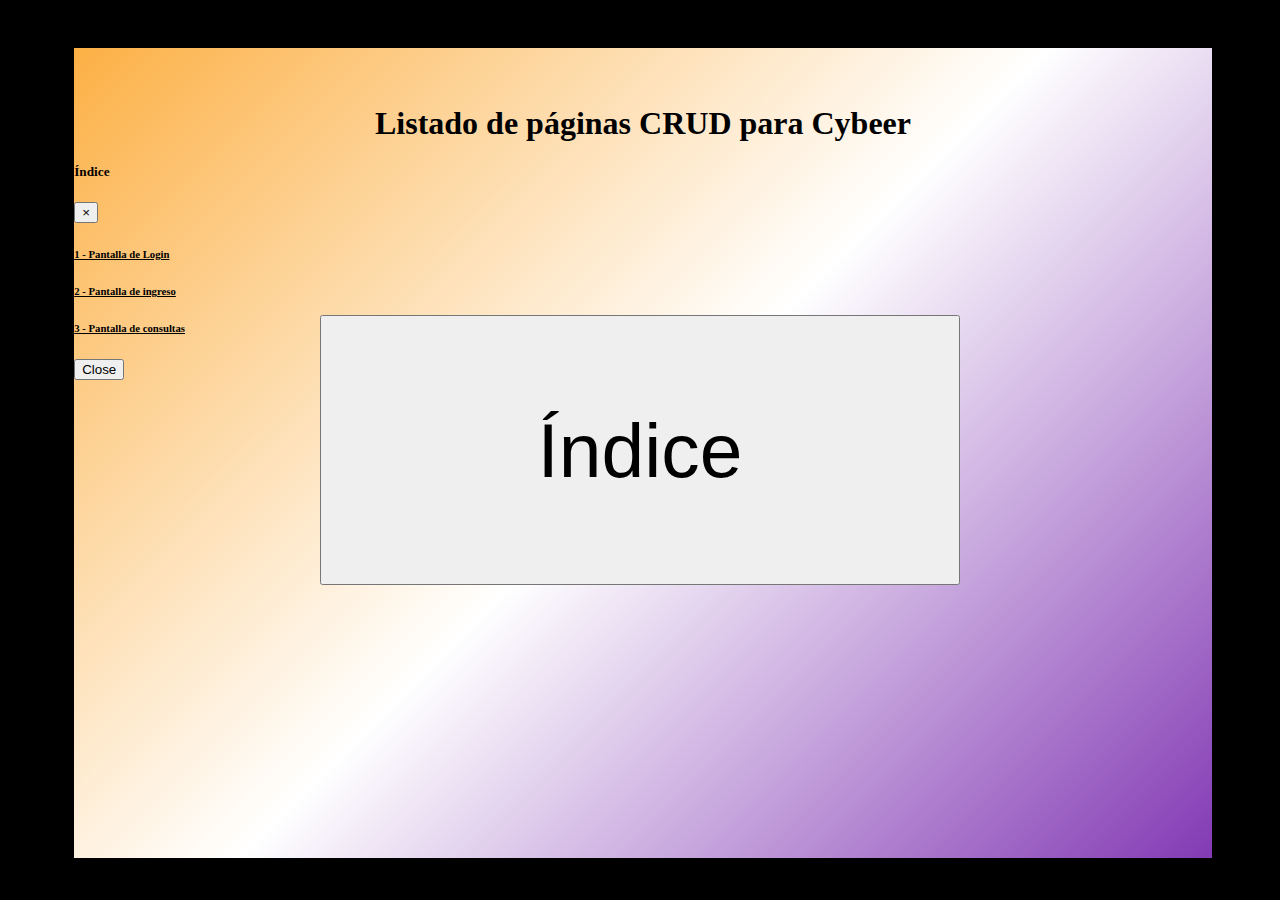
<file: index.html>
<!DOCTYPE html>
<html lang="es">

<head>
    <meta charset="UTF-8">
    <meta name="viewport" content="width=device-width, initial-scale=1, shrink-to-fit=no">
    <link rel="stylesheet" href="https://cdn.jsdelivr.net/npm/bootstrap@4.6.0/dist/css/bootstrap.min.css" integrity="sha384-B0vP5xmATw1+K9KRQjQERJvTumQW0nPEzvF6L/Z6nronJ3oUOFUFpCjEUQouq2+l" crossorigin="anonymous">
    <script src="https://cdn.jsdelivr.net/npm/bootstrap@4.6.0/dist/js/bootstrap.bundle.min.js" integrity="sha384-Piv4xVNRyMGpqkS2by6br4gNJ7DXjqk09RmUpJ8jgGtD7zP9yug3goQfGII0yAns" crossorigin="anonymous"></script>
    <script src="https://code.jquery.com/jquery-3.2.1.slim.min.js" integrity="sha384-KJ3o2DKtIkvYIK3UENzmM7KCkRr/rE9/Qpg6aAZGJwFDMVNA/GpGFF93hXpG5KkN" crossorigin="anonymous"></script>
    <script src="https://cdnjs.cloudflare.com/ajax/libs/popper.js/1.12.9/umd/popper.min.js" integrity="sha384-ApNbgh9B+Y1QKtv3Rn7W3mgPxhU9K/ScQsAP7hUibX39j7fakFPskvXusvfa0b4Q" crossorigin="anonymous"></script>
    <script src="https://maxcdn.bootstrapcdn.com/bootstrap/4.0.0/js/bootstrap.min.js" integrity="sha384-JZR6Spejh4U02d8jOt6vLEHfe/JQGiRRSQQxSfFWpi1MquVdAyjUar5+76PVCmYl" crossorigin="anonymous"></script>
    <link rel="stylesheet" href="estilo/estilo.css">
    <script src="javascript/javascript.js"></script>
    <link rel="icon" href="imagen/favicon.png" type="image/png" />
    <title>Índice</title>
</head>

<body id="bodyIndex">

    <div id="content">

        <h1 style="text-align: center; margin-top: 5%;">Listado de páginas CRUD para Cybeer</h1>


        <!-- Button trigger modal -->

        <div id="indicebtn">
            <button type="button" class="btn btn-dark " data-toggle="modal" data-target="#exampleModalCenter">
                Índice
              </button>
        </div>


        <!-- Modal -->
        <div class="modal fade" id="exampleModalCenter" tabindex="-1" role="dialog" aria-labelledby="exampleModalCenterTitle" aria-hidden="true">
            <div class="modal-dialog modal-dialog-centered" role="document">
                <div class="modal-content">
                    <div class="modal-header">
                        <h5 class="modal-title" id="exampleModalLongTitle">Índice</h5>
                        <button type="button" class="close" data-dismiss="modal" aria-label="Close">
            <span aria-hidden="true">&times;</span>
          </button>
                    </div>
                    <div class="modal-body">
                        <h6><a href="subpaginas/1-Login.html">1 - Pantalla de Login</a></h6>
                        <h6><a href="subpaginas/2-Pantalladeingreso.html">2 - Pantalla de ingreso</a></h6>
                        <h6><a href="subpaginas/3-Pantalladeconsultas.html">3 - Pantalla de consultas</a></h6>

                    </div>
                    <div class="modal-footer">
                        <button type="button" class="btn btn-warning" data-dismiss="modal">Close</button>
                    </div>
                </div>
            </div>
        </div>





    </div>




</body>



</html>
</file>
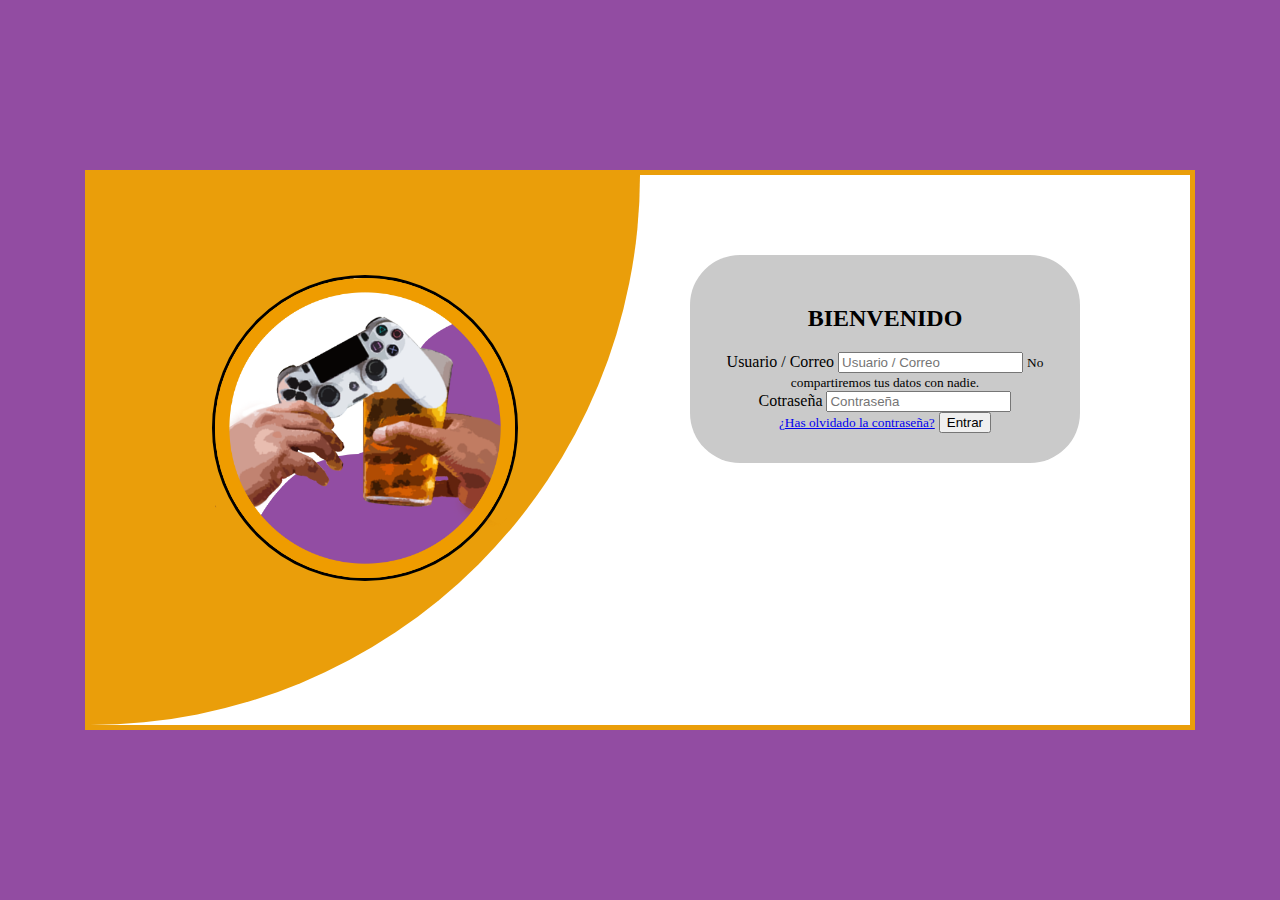
<file: subpaginas/1-Login.html>
<!DOCTYPE html>
<html lang="es">

<head>
    <meta charset="UTF-8">
    <meta name="viewport" content="width=device-width, initial-scale=1, shrink-to-fit=no">
    <link rel="stylesheet" href="https://cdn.jsdelivr.net/npm/bootstrap@4.6.0/dist/css/bootstrap.min.css" integrity="sha384-B0vP5xmATw1+K9KRQjQERJvTumQW0nPEzvF6L/Z6nronJ3oUOFUFpCjEUQouq2+l" crossorigin="anonymous">
    <script src="https://cdn.jsdelivr.net/npm/bootstrap@4.6.0/dist/js/bootstrap.bundle.min.js" integrity="sha384-Piv4xVNRyMGpqkS2by6br4gNJ7DXjqk09RmUpJ8jgGtD7zP9yug3goQfGII0yAns" crossorigin="anonymous"></script>
    <script src="https://code.jquery.com/jquery-3.2.1.slim.min.js" integrity="sha384-KJ3o2DKtIkvYIK3UENzmM7KCkRr/rE9/Qpg6aAZGJwFDMVNA/GpGFF93hXpG5KkN" crossorigin="anonymous"></script>
    <script src="https://cdnjs.cloudflare.com/ajax/libs/popper.js/1.12.9/umd/popper.min.js" integrity="sha384-ApNbgh9B+Y1QKtv3Rn7W3mgPxhU9K/ScQsAP7hUibX39j7fakFPskvXusvfa0b4Q" crossorigin="anonymous"></script>
    <script src="https://maxcdn.bootstrapcdn.com/bootstrap/4.0.0/js/bootstrap.min.js" integrity="sha384-JZR6Spejh4U02d8jOt6vLEHfe/JQGiRRSQQxSfFWpi1MquVdAyjUar5+76PVCmYl" crossorigin="anonymous"></script>
    <link rel="stylesheet" href="../estilo/estilo.css">
    <script src="../javascript/javascript.js"></script>
    <link rel="icon" href="../imagen/favicon.png" type="image/png" />
    <title>1 - Login</title>
</head>

<body id="body1-Login">

    <div id="content1-Login">
        <div id="shapedesign">
            <div id="logodesign">
                <img src="../imagen/logo.png" onclick="darkMode();" alt=CybeerLogo>
            </div>

            <h2 style="text-align: center; margin-top: 5%; color: rgb(241, 238, 238);">Cybeer App</h2>
        </div>
        <div id="divform">
            <div id="formdesign">
                <h2>BIENVENIDO</h2>
                <form style="margin-top: 15px;" action="2-Pantalladeingreso.html">
                    <div class="form-group">
                        <label for="exampleInputEmail1">Usuario / Correo</label>
                        <input type="email" class="form-control" id="exampleInputEmail1" aria-describedby="emailHelp" placeholder="Usuario / Correo" required>
                        <small id="emailHelp" class="form-text text-muted">No compartiremos tus datos con nadie.</small>
                    </div>
                    <div class="form-group">
                        <label for="exampleInputPassword1">Cotraseña</label>
                        <input type="password" class="form-control" id="exampleInputPassword1" placeholder="Contraseña" required>
                    </div>
                    <small style="margin-bottom:15px ;" id="emailHelp" class="form-text text-muted"><a href="#">¿Has olvidado la contraseña?</a></small>

                    <button type="submit" class="btn btn-warning">Entrar</button>
                </form>
            </div>
        </div>


    </div>

</body>



</html>
</file>
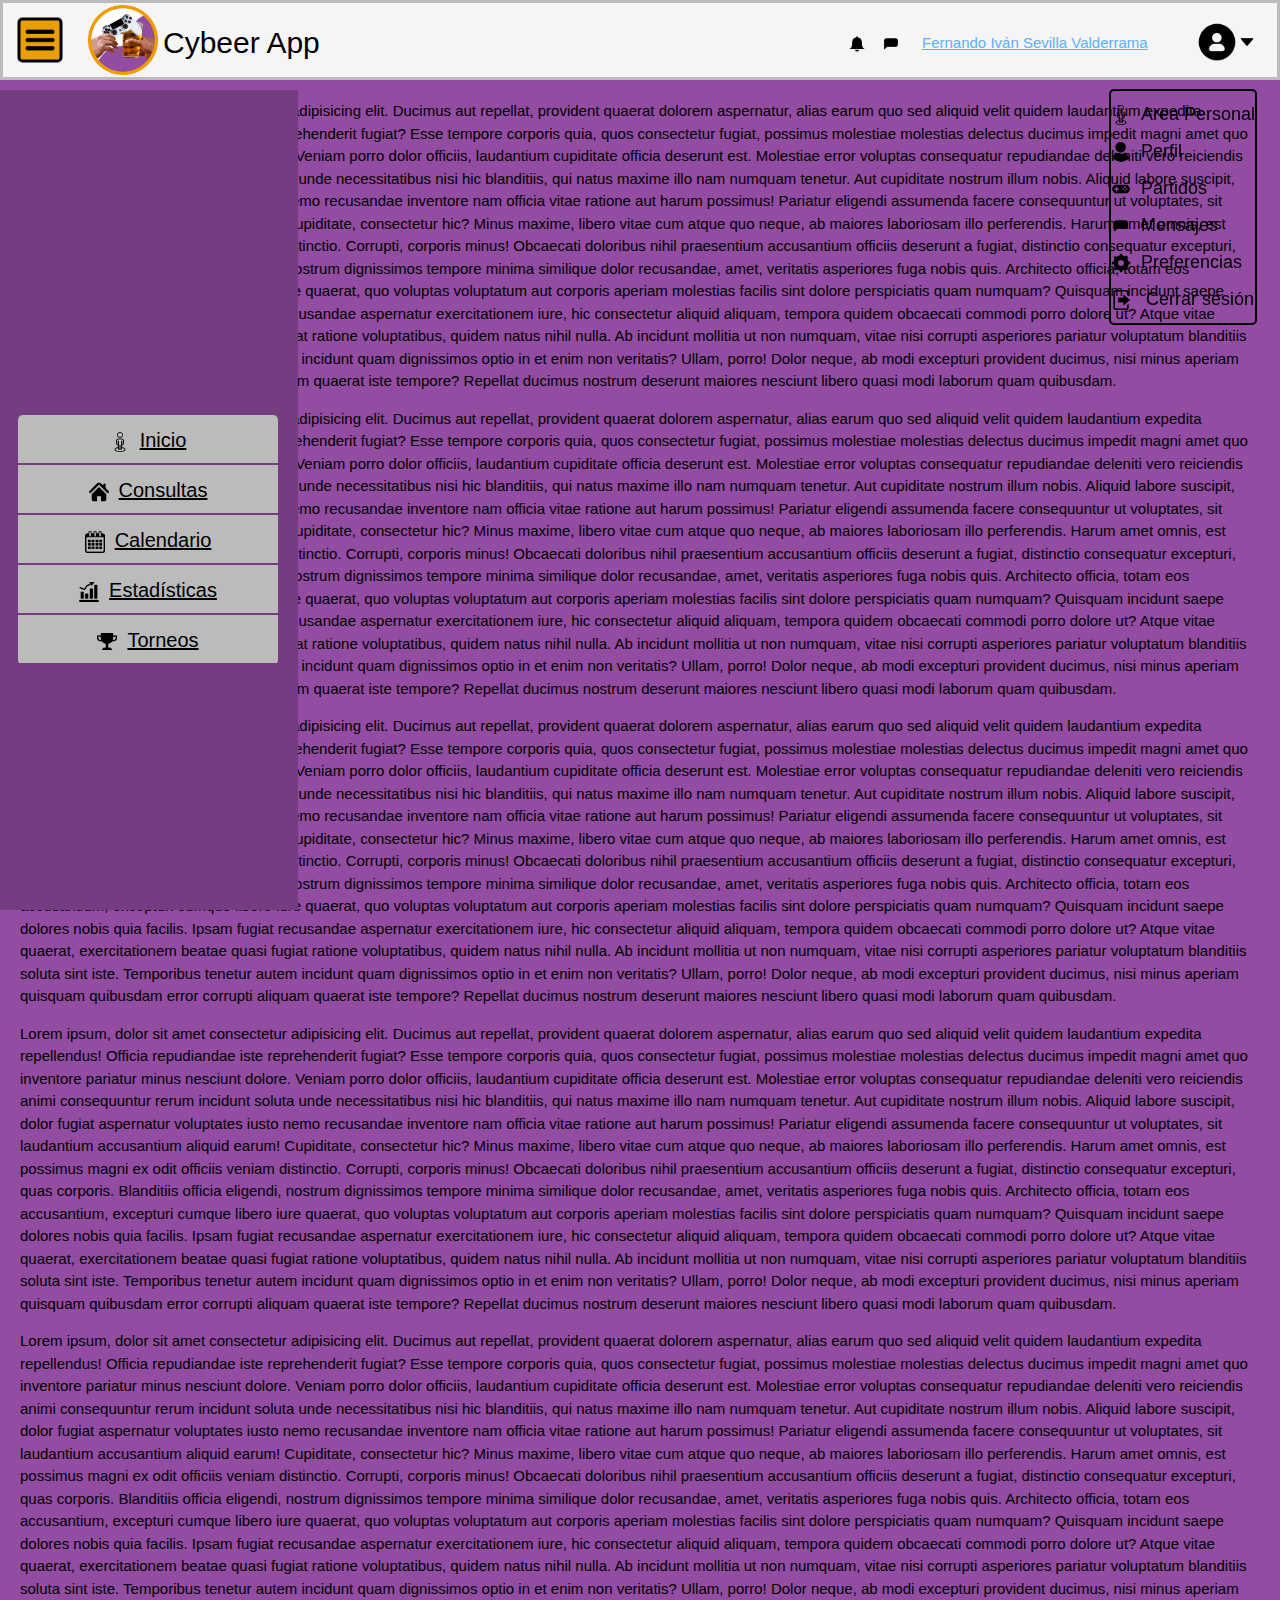
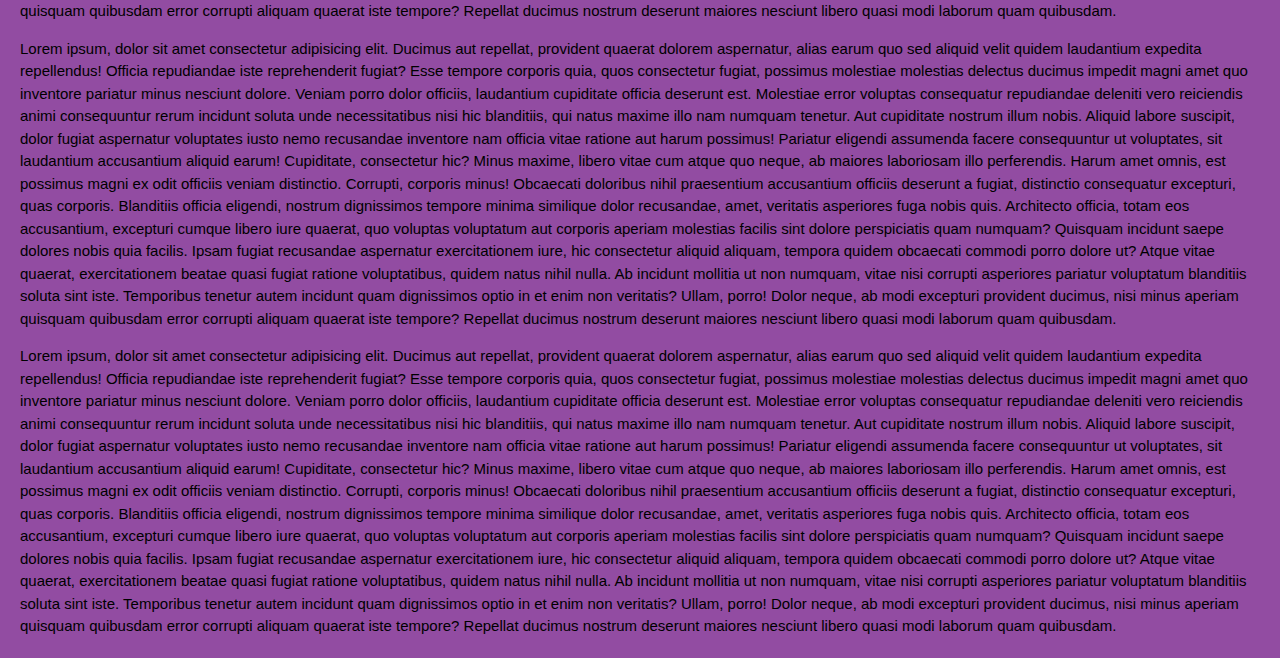
<file: subpaginas/2-Pantalladeingreso.html>
<!DOCTYPE html>
<html lang="es">

<head>
    <meta charset="UTF-8">
    <meta name="viewport" content="width=device-width, initial-scale=1, shrink-to-fit=no">
    <link rel="stylesheet" href="https://cdn.jsdelivr.net/npm/bootstrap@4.6.0/dist/css/bootstrap.min.css" integrity="sha384-B0vP5xmATw1+K9KRQjQERJvTumQW0nPEzvF6L/Z6nronJ3oUOFUFpCjEUQouq2+l" crossorigin="anonymous">
    <link rel="stylesheet" href="https://www.w3schools.com/w3css/4/w3.css">
    <link rel="stylesheet" href="https://cdnjs.cloudflare.com/ajax/libs/font-awesome/4.7.0/css/font-awesome.min.css">
    <script src="https://cdn.jsdelivr.net/npm/bootstrap@4.6.0/dist/js/bootstrap.bundle.min.js" integrity="sha384-Piv4xVNRyMGpqkS2by6br4gNJ7DXjqk09RmUpJ8jgGtD7zP9yug3goQfGII0yAns" crossorigin="anonymous"></script>
    <script src="https://code.jquery.com/jquery-3.2.1.slim.min.js" integrity="sha384-KJ3o2DKtIkvYIK3UENzmM7KCkRr/rE9/Qpg6aAZGJwFDMVNA/GpGFF93hXpG5KkN" crossorigin="anonymous"></script>
    <script src="https://cdnjs.cloudflare.com/ajax/libs/popper.js/1.12.9/umd/popper.min.js" integrity="sha384-ApNbgh9B+Y1QKtv3Rn7W3mgPxhU9K/ScQsAP7hUibX39j7fakFPskvXusvfa0b4Q" crossorigin="anonymous"></script>
    <script src="https://maxcdn.bootstrapcdn.com/bootstrap/4.0.0/js/bootstrap.min.js" integrity="sha384-JZR6Spejh4U02d8jOt6vLEHfe/JQGiRRSQQxSfFWpi1MquVdAyjUar5+76PVCmYl" crossorigin="anonymous"></script>
    <link rel="stylesheet" href="../estilo/estilo.css">
    <script src="../javascript/javascript.js"></script>
    <link rel="icon" href="../imagen/favicon.png" type="image/png" />
    <title>2 - Pantalla de ingreso</title>
</head>

<body id="body2-Pantalladeingreso">

    <div id="topnav">
        <div id="profilename">
            <img class="bye" style=" margin-top: 15px;margin-right: 10px; width: 20px;" src="../imagen/bell.png" alt=logotopnav>
            <img class="bye" style=" margin-top: 15px;margin-right: 10px; width: 20px;" src="../imagen/chat.png" alt=logotopnav>
            <div data-toggle="collapse" href="#collapseExample2" role="button" aria-expanded="false" aria-controls="collapseExample2" id="namecollapse" style=" display: inline-block; position: absolute;margin-top: 3px; width: 355px; margin-left: 0px;"><a class="bye" style="color:rgb(92, 176, 255)" href="#collapseExample2">Fernando Iván Sevilla Valderrama</a>
                <img style="margin-right: 40px; width: 40px;" src="../imagen/profile.png" alt=logotopnav>
                <img style="margin-top: 10px;margin-right: 20px; width: 20px;" src="../imagen/arrow.png" alt=logotopnav>
            </div>

        </div>
        <div id="barbutton">
            <img id="buttonAction" onclick="w3_open()" data-toggle="collapse" href="#collapseExample1" role="button" aria-expanded="false" aria-controls="collapseExample1" src="../imagen/Hamburger_icon.png" alt=barIcon>
        </div>

        <div id="logotopnav">
            <img src="../imagen/logo.png" alt=logotopnav>
        </div>

        <h2 id="h2Cybeer">Cybeer App</h2>

        <div style="position: absolute; height: 100vh; margin-left: -5px;" class="collapse" id="collapseExample1">
            <div style="height : calc(100vh - 80px); background-color: #753c81; border-color: transparent;" class="card card-body">
                <div id="collapsecontent">
                    <a href="">
                        <h4 class="h4design"><img class="iconBar" src="../imagen/area.png" alt=logotopnav><a href="../subpaginas/2-Pantalladeingreso.html">Inicio</a></h4>
                    </a>
                    <a href="">
                        <h4 class="h4design"><img class="iconBar" src="../imagen/home.png" alt=logotopnav><a href="../subpaginas/3-Pantalladeconsultas.html">Consultas</a></h4>
                    </a>
                    <a href=""></a>
                    <a href="">
                        <h4 class="h4design"><img class="iconBar" src="../imagen/calendar.png" alt=logotopnav>Calendario</h4>
                    </a>
                    <a href="">
                        <h4 class="h4design"><img class="iconBar" src="../imagen/statistics.png" alt=logotopnav>Estadísticas</h4>
                    </a>
                    <a href="">
                        <h4 class="h4design"><img class="iconBar" src="../imagen/cup.png" alt=logotopnav>Torneos</h4>
                    </a>
                </div>


            </div>
        </div>

        <div style="border-radius: 5px; border: solid black 2px; position: absolute; " class="collapse" id="collapseExample2">
            <div class="card card-body">
                <h5 class="h5design"><img style="margin-right: 10px; width: 20px;" src="../imagen/area.png" alt=logotopnav>Area Personal</h5>
                <h5 class="h5design"><img style="margin-right: 10px; width: 20px;" src="../imagen/perfilIcon.png" alt=logotopnav>Perfil</h5>
                <h5 class="h5design"><img style="margin-right: 10px; width: 20px;" src="../imagen/game.jpg" alt=logotopnav>Partidos</h5>
                <h5 class="h5design"><img style="margin-right: 10px; width: 20px;" src="../imagen/chat.png" alt=logotopnav>Mensajes</h5>
                <h5 class="h5design"><img style="margin-right: 10px; width: 20px;" src="../imagen/setting.png" alt=logotopnav>Preferencias</h5>
                <h5 class="h5design"><img style="margin-right: 10px; width: 20px;" src="../imagen/Logout.ico" alt=logotopnav>
                    <a style="text-decoration: none; color: black;" href="../subpaginas/1-Login.html">Cerrar sesión</a></h5>

            </div>
        </div>
    </div>





    <div id="content2-Pantalladeingreso">
        <p>Lorem ipsum, dolor sit amet consectetur adipisicing elit. Ducimus aut repellat, provident quaerat dolorem aspernatur, alias earum quo sed aliquid velit quidem laudantium expedita repellendus! Officia repudiandae iste reprehenderit fugiat? Esse
            tempore corporis quia, quos consectetur fugiat, possimus molestiae molestias delectus ducimus impedit magni amet quo inventore pariatur minus nesciunt dolore. Veniam porro dolor officiis, laudantium cupiditate officia deserunt est. Molestiae
            error voluptas consequatur repudiandae deleniti vero reiciendis animi consequuntur rerum incidunt soluta unde necessitatibus nisi hic blanditiis, qui natus maxime illo nam numquam tenetur. Aut cupiditate nostrum illum nobis. Aliquid labore
            suscipit, dolor fugiat aspernatur voluptates iusto nemo recusandae inventore nam officia vitae ratione aut harum possimus! Pariatur eligendi assumenda facere consequuntur ut voluptates, sit laudantium accusantium aliquid earum! Cupiditate,
            consectetur hic? Minus maxime, libero vitae cum atque quo neque, ab maiores laboriosam illo perferendis. Harum amet omnis, est possimus magni ex odit officiis veniam distinctio. Corrupti, corporis minus! Obcaecati doloribus nihil praesentium
            accusantium officiis deserunt a fugiat, distinctio consequatur excepturi, quas corporis. Blanditiis officia eligendi, nostrum dignissimos tempore minima similique dolor recusandae, amet, veritatis asperiores fuga nobis quis. Architecto officia,
            totam eos accusantium, excepturi cumque libero iure quaerat, quo voluptas voluptatum aut corporis aperiam molestias facilis sint dolore perspiciatis quam numquam? Quisquam incidunt saepe dolores nobis quia facilis. Ipsam fugiat recusandae
            aspernatur exercitationem iure, hic consectetur aliquid aliquam, tempora quidem obcaecati commodi porro dolore ut? Atque vitae quaerat, exercitationem beatae quasi fugiat ratione voluptatibus, quidem natus nihil nulla. Ab incidunt mollitia
            ut non numquam, vitae nisi corrupti asperiores pariatur voluptatum blanditiis soluta sint iste. Temporibus tenetur autem incidunt quam dignissimos optio in et enim non veritatis? Ullam, porro! Dolor neque, ab modi excepturi provident ducimus,
            nisi minus aperiam quisquam quibusdam error corrupti aliquam quaerat iste tempore? Repellat ducimus nostrum deserunt maiores nesciunt libero quasi modi laborum quam quibusdam.</p>

        <p>Lorem ipsum, dolor sit amet consectetur adipisicing elit. Ducimus aut repellat, provident quaerat dolorem aspernatur, alias earum quo sed aliquid velit quidem laudantium expedita repellendus! Officia repudiandae iste reprehenderit fugiat? Esse
            tempore corporis quia, quos consectetur fugiat, possimus molestiae molestias delectus ducimus impedit magni amet quo inventore pariatur minus nesciunt dolore. Veniam porro dolor officiis, laudantium cupiditate officia deserunt est. Molestiae
            error voluptas consequatur repudiandae deleniti vero reiciendis animi consequuntur rerum incidunt soluta unde necessitatibus nisi hic blanditiis, qui natus maxime illo nam numquam tenetur. Aut cupiditate nostrum illum nobis. Aliquid labore
            suscipit, dolor fugiat aspernatur voluptates iusto nemo recusandae inventore nam officia vitae ratione aut harum possimus! Pariatur eligendi assumenda facere consequuntur ut voluptates, sit laudantium accusantium aliquid earum! Cupiditate,
            consectetur hic? Minus maxime, libero vitae cum atque quo neque, ab maiores laboriosam illo perferendis. Harum amet omnis, est possimus magni ex odit officiis veniam distinctio. Corrupti, corporis minus! Obcaecati doloribus nihil praesentium
            accusantium officiis deserunt a fugiat, distinctio consequatur excepturi, quas corporis. Blanditiis officia eligendi, nostrum dignissimos tempore minima similique dolor recusandae, amet, veritatis asperiores fuga nobis quis. Architecto officia,
            totam eos accusantium, excepturi cumque libero iure quaerat, quo voluptas voluptatum aut corporis aperiam molestias facilis sint dolore perspiciatis quam numquam? Quisquam incidunt saepe dolores nobis quia facilis. Ipsam fugiat recusandae
            aspernatur exercitationem iure, hic consectetur aliquid aliquam, tempora quidem obcaecati commodi porro dolore ut? Atque vitae quaerat, exercitationem beatae quasi fugiat ratione voluptatibus, quidem natus nihil nulla. Ab incidunt mollitia
            ut non numquam, vitae nisi corrupti asperiores pariatur voluptatum blanditiis soluta sint iste. Temporibus tenetur autem incidunt quam dignissimos optio in et enim non veritatis? Ullam, porro! Dolor neque, ab modi excepturi provident ducimus,
            nisi minus aperiam quisquam quibusdam error corrupti aliquam quaerat iste tempore? Repellat ducimus nostrum deserunt maiores nesciunt libero quasi modi laborum quam quibusdam.</p>

        <p>Lorem ipsum, dolor sit amet consectetur adipisicing elit. Ducimus aut repellat, provident quaerat dolorem aspernatur, alias earum quo sed aliquid velit quidem laudantium expedita repellendus! Officia repudiandae iste reprehenderit fugiat? Esse
            tempore corporis quia, quos consectetur fugiat, possimus molestiae molestias delectus ducimus impedit magni amet quo inventore pariatur minus nesciunt dolore. Veniam porro dolor officiis, laudantium cupiditate officia deserunt est. Molestiae
            error voluptas consequatur repudiandae deleniti vero reiciendis animi consequuntur rerum incidunt soluta unde necessitatibus nisi hic blanditiis, qui natus maxime illo nam numquam tenetur. Aut cupiditate nostrum illum nobis. Aliquid labore
            suscipit, dolor fugiat aspernatur voluptates iusto nemo recusandae inventore nam officia vitae ratione aut harum possimus! Pariatur eligendi assumenda facere consequuntur ut voluptates, sit laudantium accusantium aliquid earum! Cupiditate,
            consectetur hic? Minus maxime, libero vitae cum atque quo neque, ab maiores laboriosam illo perferendis. Harum amet omnis, est possimus magni ex odit officiis veniam distinctio. Corrupti, corporis minus! Obcaecati doloribus nihil praesentium
            accusantium officiis deserunt a fugiat, distinctio consequatur excepturi, quas corporis. Blanditiis officia eligendi, nostrum dignissimos tempore minima similique dolor recusandae, amet, veritatis asperiores fuga nobis quis. Architecto officia,
            totam eos accusantium, excepturi cumque libero iure quaerat, quo voluptas voluptatum aut corporis aperiam molestias facilis sint dolore perspiciatis quam numquam? Quisquam incidunt saepe dolores nobis quia facilis. Ipsam fugiat recusandae
            aspernatur exercitationem iure, hic consectetur aliquid aliquam, tempora quidem obcaecati commodi porro dolore ut? Atque vitae quaerat, exercitationem beatae quasi fugiat ratione voluptatibus, quidem natus nihil nulla. Ab incidunt mollitia
            ut non numquam, vitae nisi corrupti asperiores pariatur voluptatum blanditiis soluta sint iste. Temporibus tenetur autem incidunt quam dignissimos optio in et enim non veritatis? Ullam, porro! Dolor neque, ab modi excepturi provident ducimus,
            nisi minus aperiam quisquam quibusdam error corrupti aliquam quaerat iste tempore? Repellat ducimus nostrum deserunt maiores nesciunt libero quasi modi laborum quam quibusdam.</p>

        <p>Lorem ipsum, dolor sit amet consectetur adipisicing elit. Ducimus aut repellat, provident quaerat dolorem aspernatur, alias earum quo sed aliquid velit quidem laudantium expedita repellendus! Officia repudiandae iste reprehenderit fugiat? Esse
            tempore corporis quia, quos consectetur fugiat, possimus molestiae molestias delectus ducimus impedit magni amet quo inventore pariatur minus nesciunt dolore. Veniam porro dolor officiis, laudantium cupiditate officia deserunt est. Molestiae
            error voluptas consequatur repudiandae deleniti vero reiciendis animi consequuntur rerum incidunt soluta unde necessitatibus nisi hic blanditiis, qui natus maxime illo nam numquam tenetur. Aut cupiditate nostrum illum nobis. Aliquid labore
            suscipit, dolor fugiat aspernatur voluptates iusto nemo recusandae inventore nam officia vitae ratione aut harum possimus! Pariatur eligendi assumenda facere consequuntur ut voluptates, sit laudantium accusantium aliquid earum! Cupiditate,
            consectetur hic? Minus maxime, libero vitae cum atque quo neque, ab maiores laboriosam illo perferendis. Harum amet omnis, est possimus magni ex odit officiis veniam distinctio. Corrupti, corporis minus! Obcaecati doloribus nihil praesentium
            accusantium officiis deserunt a fugiat, distinctio consequatur excepturi, quas corporis. Blanditiis officia eligendi, nostrum dignissimos tempore minima similique dolor recusandae, amet, veritatis asperiores fuga nobis quis. Architecto officia,
            totam eos accusantium, excepturi cumque libero iure quaerat, quo voluptas voluptatum aut corporis aperiam molestias facilis sint dolore perspiciatis quam numquam? Quisquam incidunt saepe dolores nobis quia facilis. Ipsam fugiat recusandae
            aspernatur exercitationem iure, hic consectetur aliquid aliquam, tempora quidem obcaecati commodi porro dolore ut? Atque vitae quaerat, exercitationem beatae quasi fugiat ratione voluptatibus, quidem natus nihil nulla. Ab incidunt mollitia
            ut non numquam, vitae nisi corrupti asperiores pariatur voluptatum blanditiis soluta sint iste. Temporibus tenetur autem incidunt quam dignissimos optio in et enim non veritatis? Ullam, porro! Dolor neque, ab modi excepturi provident ducimus,
            nisi minus aperiam quisquam quibusdam error corrupti aliquam quaerat iste tempore? Repellat ducimus nostrum deserunt maiores nesciunt libero quasi modi laborum quam quibusdam.</p>

        <p>Lorem ipsum, dolor sit amet consectetur adipisicing elit. Ducimus aut repellat, provident quaerat dolorem aspernatur, alias earum quo sed aliquid velit quidem laudantium expedita repellendus! Officia repudiandae iste reprehenderit fugiat? Esse
            tempore corporis quia, quos consectetur fugiat, possimus molestiae molestias delectus ducimus impedit magni amet quo inventore pariatur minus nesciunt dolore. Veniam porro dolor officiis, laudantium cupiditate officia deserunt est. Molestiae
            error voluptas consequatur repudiandae deleniti vero reiciendis animi consequuntur rerum incidunt soluta unde necessitatibus nisi hic blanditiis, qui natus maxime illo nam numquam tenetur. Aut cupiditate nostrum illum nobis. Aliquid labore
            suscipit, dolor fugiat aspernatur voluptates iusto nemo recusandae inventore nam officia vitae ratione aut harum possimus! Pariatur eligendi assumenda facere consequuntur ut voluptates, sit laudantium accusantium aliquid earum! Cupiditate,
            consectetur hic? Minus maxime, libero vitae cum atque quo neque, ab maiores laboriosam illo perferendis. Harum amet omnis, est possimus magni ex odit officiis veniam distinctio. Corrupti, corporis minus! Obcaecati doloribus nihil praesentium
            accusantium officiis deserunt a fugiat, distinctio consequatur excepturi, quas corporis. Blanditiis officia eligendi, nostrum dignissimos tempore minima similique dolor recusandae, amet, veritatis asperiores fuga nobis quis. Architecto officia,
            totam eos accusantium, excepturi cumque libero iure quaerat, quo voluptas voluptatum aut corporis aperiam molestias facilis sint dolore perspiciatis quam numquam? Quisquam incidunt saepe dolores nobis quia facilis. Ipsam fugiat recusandae
            aspernatur exercitationem iure, hic consectetur aliquid aliquam, tempora quidem obcaecati commodi porro dolore ut? Atque vitae quaerat, exercitationem beatae quasi fugiat ratione voluptatibus, quidem natus nihil nulla. Ab incidunt mollitia
            ut non numquam, vitae nisi corrupti asperiores pariatur voluptatum blanditiis soluta sint iste. Temporibus tenetur autem incidunt quam dignissimos optio in et enim non veritatis? Ullam, porro! Dolor neque, ab modi excepturi provident ducimus,
            nisi minus aperiam quisquam quibusdam error corrupti aliquam quaerat iste tempore? Repellat ducimus nostrum deserunt maiores nesciunt libero quasi modi laborum quam quibusdam.</p>

        <p>Lorem ipsum, dolor sit amet consectetur adipisicing elit. Ducimus aut repellat, provident quaerat dolorem aspernatur, alias earum quo sed aliquid velit quidem laudantium expedita repellendus! Officia repudiandae iste reprehenderit fugiat? Esse
            tempore corporis quia, quos consectetur fugiat, possimus molestiae molestias delectus ducimus impedit magni amet quo inventore pariatur minus nesciunt dolore. Veniam porro dolor officiis, laudantium cupiditate officia deserunt est. Molestiae
            error voluptas consequatur repudiandae deleniti vero reiciendis animi consequuntur rerum incidunt soluta unde necessitatibus nisi hic blanditiis, qui natus maxime illo nam numquam tenetur. Aut cupiditate nostrum illum nobis. Aliquid labore
            suscipit, dolor fugiat aspernatur voluptates iusto nemo recusandae inventore nam officia vitae ratione aut harum possimus! Pariatur eligendi assumenda facere consequuntur ut voluptates, sit laudantium accusantium aliquid earum! Cupiditate,
            consectetur hic? Minus maxime, libero vitae cum atque quo neque, ab maiores laboriosam illo perferendis. Harum amet omnis, est possimus magni ex odit officiis veniam distinctio. Corrupti, corporis minus! Obcaecati doloribus nihil praesentium
            accusantium officiis deserunt a fugiat, distinctio consequatur excepturi, quas corporis. Blanditiis officia eligendi, nostrum dignissimos tempore minima similique dolor recusandae, amet, veritatis asperiores fuga nobis quis. Architecto officia,
            totam eos accusantium, excepturi cumque libero iure quaerat, quo voluptas voluptatum aut corporis aperiam molestias facilis sint dolore perspiciatis quam numquam? Quisquam incidunt saepe dolores nobis quia facilis. Ipsam fugiat recusandae
            aspernatur exercitationem iure, hic consectetur aliquid aliquam, tempora quidem obcaecati commodi porro dolore ut? Atque vitae quaerat, exercitationem beatae quasi fugiat ratione voluptatibus, quidem natus nihil nulla. Ab incidunt mollitia
            ut non numquam, vitae nisi corrupti asperiores pariatur voluptatum blanditiis soluta sint iste. Temporibus tenetur autem incidunt quam dignissimos optio in et enim non veritatis? Ullam, porro! Dolor neque, ab modi excepturi provident ducimus,
            nisi minus aperiam quisquam quibusdam error corrupti aliquam quaerat iste tempore? Repellat ducimus nostrum deserunt maiores nesciunt libero quasi modi laborum quam quibusdam.</p>

        <p>Lorem ipsum, dolor sit amet consectetur adipisicing elit. Ducimus aut repellat, provident quaerat dolorem aspernatur, alias earum quo sed aliquid velit quidem laudantium expedita repellendus! Officia repudiandae iste reprehenderit fugiat? Esse
            tempore corporis quia, quos consectetur fugiat, possimus molestiae molestias delectus ducimus impedit magni amet quo inventore pariatur minus nesciunt dolore. Veniam porro dolor officiis, laudantium cupiditate officia deserunt est. Molestiae
            error voluptas consequatur repudiandae deleniti vero reiciendis animi consequuntur rerum incidunt soluta unde necessitatibus nisi hic blanditiis, qui natus maxime illo nam numquam tenetur. Aut cupiditate nostrum illum nobis. Aliquid labore
            suscipit, dolor fugiat aspernatur voluptates iusto nemo recusandae inventore nam officia vitae ratione aut harum possimus! Pariatur eligendi assumenda facere consequuntur ut voluptates, sit laudantium accusantium aliquid earum! Cupiditate,
            consectetur hic? Minus maxime, libero vitae cum atque quo neque, ab maiores laboriosam illo perferendis. Harum amet omnis, est possimus magni ex odit officiis veniam distinctio. Corrupti, corporis minus! Obcaecati doloribus nihil praesentium
            accusantium officiis deserunt a fugiat, distinctio consequatur excepturi, quas corporis. Blanditiis officia eligendi, nostrum dignissimos tempore minima similique dolor recusandae, amet, veritatis asperiores fuga nobis quis. Architecto officia,
            totam eos accusantium, excepturi cumque libero iure quaerat, quo voluptas voluptatum aut corporis aperiam molestias facilis sint dolore perspiciatis quam numquam? Quisquam incidunt saepe dolores nobis quia facilis. Ipsam fugiat recusandae
            aspernatur exercitationem iure, hic consectetur aliquid aliquam, tempora quidem obcaecati commodi porro dolore ut? Atque vitae quaerat, exercitationem beatae quasi fugiat ratione voluptatibus, quidem natus nihil nulla. Ab incidunt mollitia
            ut non numquam, vitae nisi corrupti asperiores pariatur voluptatum blanditiis soluta sint iste. Temporibus tenetur autem incidunt quam dignissimos optio in et enim non veritatis? Ullam, porro! Dolor neque, ab modi excepturi provident ducimus,
            nisi minus aperiam quisquam quibusdam error corrupti aliquam quaerat iste tempore? Repellat ducimus nostrum deserunt maiores nesciunt libero quasi modi laborum quam quibusdam.</p>
    </div>









</body>



</html>
</file>
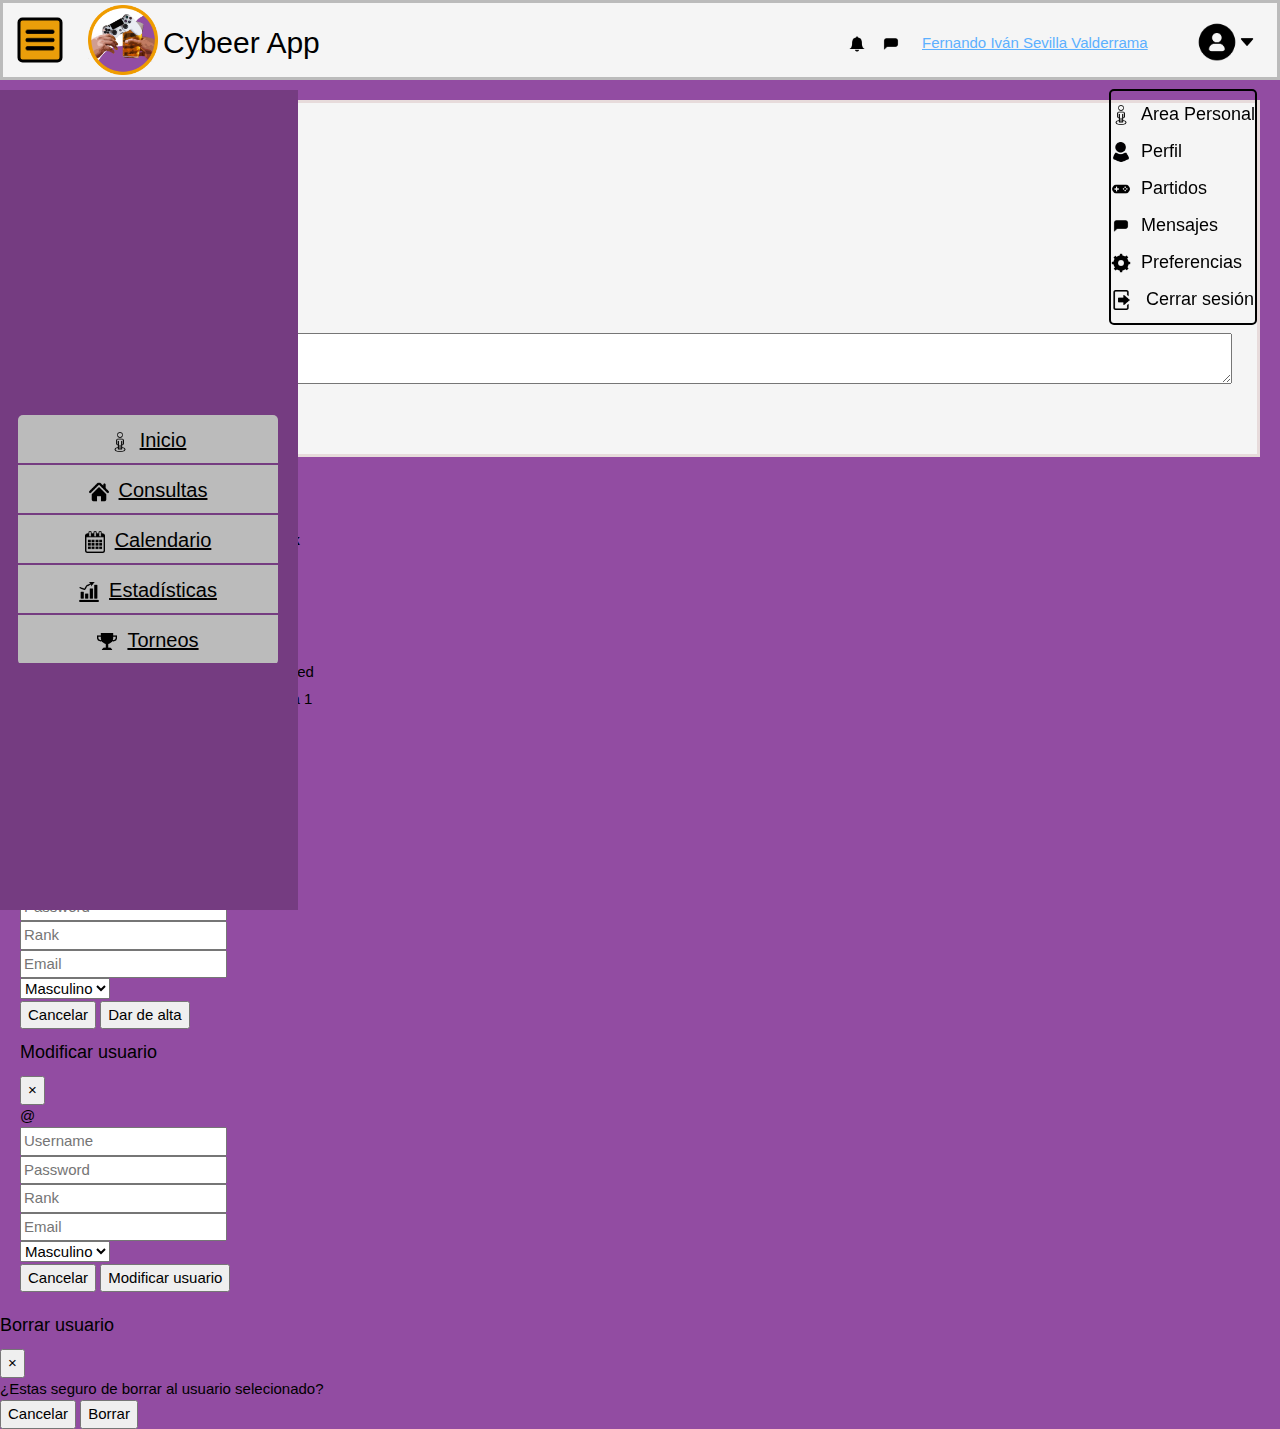
<file: subpaginas/3-Pantalladeconsultas.html>
<!DOCTYPE html>
<html lang="es">

<head>
    <meta charset="UTF-8">
    <meta name="viewport" content="width=device-width, initial-scale=1, shrink-to-fit=no">
    <link rel="stylesheet" href="https://cdn.jsdelivr.net/npm/bootstrap@4.6.0/dist/css/bootstrap.min.css" integrity="sha384-B0vP5xmATw1+K9KRQjQERJvTumQW0nPEzvF6L/Z6nronJ3oUOFUFpCjEUQouq2+l" crossorigin="anonymous">
    <link rel="stylesheet" href="https://www.w3schools.com/w3css/4/w3.css">
    <link rel="stylesheet" href="https://cdnjs.cloudflare.com/ajax/libs/font-awesome/4.7.0/css/font-awesome.min.css">
    <script src="https://cdn.jsdelivr.net/npm/bootstrap@4.6.0/dist/js/bootstrap.bundle.min.js" integrity="sha384-Piv4xVNRyMGpqkS2by6br4gNJ7DXjqk09RmUpJ8jgGtD7zP9yug3goQfGII0yAns" crossorigin="anonymous"></script>
    <script src="https://code.jquery.com/jquery-3.2.1.slim.min.js" integrity="sha384-KJ3o2DKtIkvYIK3UENzmM7KCkRr/rE9/Qpg6aAZGJwFDMVNA/GpGFF93hXpG5KkN" crossorigin="anonymous"></script>
    <script src="https://cdnjs.cloudflare.com/ajax/libs/popper.js/1.12.9/umd/popper.min.js" integrity="sha384-ApNbgh9B+Y1QKtv3Rn7W3mgPxhU9K/ScQsAP7hUibX39j7fakFPskvXusvfa0b4Q" crossorigin="anonymous"></script>
    <script src="https://maxcdn.bootstrapcdn.com/bootstrap/4.0.0/js/bootstrap.min.js" integrity="sha384-JZR6Spejh4U02d8jOt6vLEHfe/JQGiRRSQQxSfFWpi1MquVdAyjUar5+76PVCmYl" crossorigin="anonymous"></script>
    <link rel="stylesheet" href="../estilo/estilo.css">
    <script src="../javascript/javascript.js"></script>
    <link rel="icon" href="../imagen/favicon.png" type="image/png" />
    <title>3 - Pantalla de consultas</title>
</head>

<body id="body2-Pantalladeingreso">

    <div style="z-index: 99;" id="topnav">
        <div id="profilename">
            <img class="bye" style=" margin-top: 15px;margin-right: 10px; width: 20px;" src="../imagen/bell.png" alt=logotopnav>
            <img class="bye" style=" margin-top: 15px;margin-right: 10px; width: 20px;" src="../imagen/chat.png" alt=logotopnav>
            <div data-toggle="collapse" href="#collapseExample2" role="button" aria-expanded="false" aria-controls="collapseExample2" id="namecollapse" style=" display: inline-block; position: absolute;margin-top: 3px; width: 355px; margin-left: 0px;"><a class="bye" style="color:rgb(92, 176, 255)" href="#collapseExample2">Fernando Iván Sevilla Valderrama</a>
                <img style="margin-right: 40px; width: 40px;" src="../imagen/profile.png" alt=logotopnav>
                <img style="margin-top: 10px;margin-right: 20px; width: 20px;" src="../imagen/arrow.png" alt=logotopnav>
            </div>

        </div>
        <div id="barbutton">
            <img id="buttonAction" onclick="w3_open()" data-toggle="collapse" href="#collapseExample1" role="button" aria-expanded="false" aria-controls="collapseExample1" src="../imagen/Hamburger_icon.png" alt=barIcon>
        </div>

        <div id="logotopnav">
            <img src="../imagen/logo.png" alt=logotopnav>
        </div>

        <h2 id="h2Cybeer">Cybeer App</h2>

        <div style="position: absolute; height: 100vh; margin-left: -5px;" class="collapse" id="collapseExample1">
            <div style="height : calc(100vh - 80px); background-color: #753c81; border-color: transparent;" class="card card-body">
                <div id="collapsecontent">
                    <a href="">
                        <h4 class="h4design"><img class="iconBar" src="../imagen/area.png" alt=logotopnav><a href="../subpaginas/2-Pantalladeingreso.html">Inicio</a></h4>
                    </a>
                    <a href="">
                        <h4 class="h4design"><img class="iconBar" src="../imagen/home.png" alt=logotopnav><a href="../subpaginas/3-Pantalladeconsultas.html">Consultas</a></h4>
                    </a>
                    <a href=""></a>
                    <a href="">
                        <h4 class="h4design"><img class="iconBar" src="../imagen/calendar.png" alt=logotopnav>Calendario</h4>
                    </a>
                    <a href="">
                        <h4 class="h4design"><img class="iconBar" src="../imagen/statistics.png" alt=logotopnav>Estadísticas</h4>
                    </a>
                    <a href="">
                        <h4 class="h4design"><img class="iconBar" src="../imagen/cup.png" alt=logotopnav>Torneos</h4>
                    </a>
                </div>


            </div>
        </div>

        <div style="border-radius: 5px; border: solid black 2px; position: absolute; " class="collapse" id="collapseExample2">
            <div class="card card-body">
                <h5 class="h5design"><img style="margin-right: 10px; width: 20px;" src="../imagen/area.png" alt=logotopnav>Area Personal</h5>
                <h5 class="h5design"><img style="margin-right: 10px; width: 20px;" src="../imagen/perfilIcon.png" alt=logotopnav>Perfil</h5>
                <h5 class="h5design"><img style="margin-right: 10px; width: 20px;" src="../imagen/game.jpg" alt=logotopnav>Partidos</h5>
                <h5 class="h5design"><img style="margin-right: 10px; width: 20px;" src="../imagen/chat.png" alt=logotopnav>Mensajes</h5>
                <h5 class="h5design"><img style="margin-right: 10px; width: 20px;" src="../imagen/setting.png" alt=logotopnav>Preferencias</h5>
                <h5 class="h5design"><img style="margin-right: 10px; width: 20px;" src="../imagen/Logout.ico" alt=logotopnav>
                    <a style="text-decoration: none; color: black;" href="../index.html">Cerrar sesión</a></h5>

            </div>
        </div>
    </div>

    <div id="content2-Pantalladeingreso">
        <div id="divForm">
            <!-- CONSULTAS -->
            <h2>Consultas</h2>
            <form>
                <div class="form-row align-items-center">
                    <div class="col-auto">
                        <label class="sr-only" for="inlineFormInputGroup">Username</label>
                        <div class="input-group mb-2">
                            <div class="input-group-prepend">
                                <div class="input-group-text">@</div>
                            </div>
                            <input type="text" class="form-control" id="inlineFormInputGroup" placeholder="Username">
                        </div>
                    </div>

                    <div class="col-auto">
                        <label class="sr-only" for="inlineFormInput"></label>
                        <input type="text" class="form-control mb-2" id="inlineFormInput" placeholder="Rank">
                    </div>
                    <div class="col-auto">
                        <label class="sr-only" for="inlineFormInput"></label>
                        <input type="text" class="form-control mb-2" id="inlineFormInput" placeholder="Email">
                    </div>
                </div>
                <div>
                    <select id="inputState" class="form-control">
                  <option selected>Masculino</option>
                  <option>Femenino</option>
                  <option>Otro</option>
                </select>
                </div>
            </form>

            <textarea style="width: 100%; margin-top: 10px;"> Escribe en SQL.
                </textarea>
            <!-- BOTON PARA CONSULTAS -->
            <button style="margin-top: 10px;" type="button" class="btn btn-warning">Hacer consulta</button>
        </div>

        <!-- BOTON PARA DAR DE ALTA A UN USUARIO -->
        <button style="margin-bottom: 20px;" type="button" class="btn btn-light" data-toggle="modal" data-target="#modalAlta">Dar de alta a un nuevo usuario</button>


        <!-- Tabla de DATOS DE LOS USUARIOS -->
        <div class="table-responsive">
            <table class="table table-hover">
                <thead>
                    <tr class="table-warning">
                        <th scope="col">🡠</th>
                        <th scope="col">T</th>
                        <th scope="col">🡢</th>
                        <th scope="col">User ID</th>
                        <th scope="col">User Name</th>
                        <th scope="col">Rank</th>
                    </tr>
                </thead>
                <tbody>
                    <tr class="table-light">

                        <td><label><input type="checkbox"></label></td>
                        <td>
                            <a style="text-decoration: none; color: black;" data-toggle="modal" data-target="#modalModify" href="#modalModify"><img class="iconBar" src="../imagen/edit.png" alt=logotopnav></a>
                        </td>
                        <td>
                            <a style="text-decoration: none; color: black;" data-toggle="modal" data-target="#modalDelete" href="#modalDelete"><img class="iconBar" src="../imagen/delete.png" alt=logotopnav></a>
                        </td>
                        <th scope="row">1</th>
                        <td>Feseva</td>
                        <td>Global</td>
                    </tr>
                    <tr class="table-light">
                        <td><label><input type="checkbox"></label></td>
                        <td>
                            <a style="text-decoration: none; color: black;" data-toggle="modal" data-target="#modalModify" href="#modalModify"><img class="iconBar" src="../imagen/edit.png" alt=logotopnav></a>
                        </td>
                        <td>
                            <a style="text-decoration: none; color: black;" data-toggle="modal" data-target="#modalDelete" href="#modalDelete"><img class="iconBar" src="../imagen/delete.png" alt=logotopnav></a>
                        </td>
                        <th scope="row">2</th>
                        <td>Gonxza</td>
                        <td>Nova 3</td>
                    </tr>
                    <tr class="table-light">
                        <td><label><input type="checkbox"></label></td>
                        <td>
                            <a style="text-decoration: none; color: black;" data-toggle="modal" data-target="#modalModify" href="#modalModify"><img class="iconBar" src="../imagen/edit.png" alt=logotopnav></a>
                        </td>
                        <td>
                            <a style="text-decoration: none; color: black;" data-toggle="modal" data-target="#modalDelete" href="#modalDelete"><img class="iconBar" src="../imagen/delete.png" alt=logotopnav></a>
                        </td>
                        <th scope="row">3</th>
                        <td>Noel</td>
                        <td>Nova 4</td>
                    </tr>
                    <tr class="table-light">
                        <td><label><input type="checkbox"></label></td>
                        <td>
                            <a style="text-decoration: none; color: black;" data-toggle="modal" data-target="#modalModify" href="#modalModify"><img class="iconBar" src="../imagen/edit.png" alt=logotopnav></a>
                        </td>
                        <td>
                            <a style="text-decoration: none; color: black;" data-toggle="modal" data-target="#modalDelete" href="#modalDelete"><img class="iconBar" src="../imagen/delete.png" alt=logotopnav></a>
                        </td>
                        <th scope="row">4</th>
                        <td>Anuel</td>
                        <td>Plata 1</td>
                    </tr>
                    <tr class="table-light">
                        <td><label><input type="checkbox"></label></td>
                        <td>
                            <a style="text-decoration: none; color: black;" data-toggle="modal" data-target="#modalModify" href="#modalModify"><img class="iconBar" src="../imagen/edit.png" alt=logotopnav></a>
                        </td>
                        <td>
                            <a style="text-decoration: none; color: black;" data-toggle="modal" data-target="#modalDelete" href="#modalDelete"><img class="iconBar" src="../imagen/delete.png" alt=logotopnav></a>
                        </td>
                        <th scope="row">5</th>
                        <td>Jairo</td>
                        <td>Unranked</td>
                    </tr>
                    <tr class="table-light">
                        <td><label><input type="checkbox"></label></td>
                        <td>
                            <a style="text-decoration: none; color: black;" data-toggle="modal" data-target="#modalModify" href="#modalModify"><img class="iconBar" src="../imagen/edit.png" alt=logotopnav></a>
                        </td>
                        <td>
                            <a style="text-decoration: none; color: black;" data-toggle="modal" data-target="#modalDelete" href="#modalDelete"><img class="iconBar" src="../imagen/delete.png" alt=logotopnav></a>
                        </td>
                        <th scope="row">6</th>
                        <td>Marcos</td>
                        <td>Madera 1</td>
                    </tr>
                    <tr class="table-light">
                        <td><label><input type="checkbox"></label></td>
                        <td>
                            <a style="text-decoration: none; color: black;" data-toggle="modal" data-target="#modalModify" href="#modalModify"><img class="iconBar" src="../imagen/edit.png" alt=logotopnav></a>
                        </td>
                        <td>
                            <a style="text-decoration: none; color: black;" data-toggle="modal" data-target="#modalDelete" href="#modalDelete"><img class="iconBar" src="../imagen/delete.png" alt=logotopnav></a>
                        </td>
                        <th scope="row">7</th>
                        <td>Varo</td>
                        <td>Global</td>
                    </tr>
                    <tr class="table-light">
                        <td><label><input type="checkbox"></label></td>
                        <td>
                            <a style="text-decoration: none; color: black;" data-toggle="modal" data-target="#modalModify" href="#modalModify"><img class="iconBar" src="../imagen/edit.png" alt=logotopnav></a>
                        </td>
                        <td>
                            <a style="text-decoration: none; color: black;" data-toggle="modal" data-target="#modalDelete" href="#modalDelete"><img class="iconBar" src="../imagen/delete.png" alt=logotopnav></a>
                        </td>
                        <th scope="row">8</th>
                        <td>Ander</td>
                        <td>Global</td>
                    </tr>

                </tbody>
            </table>
        </div>

        <!--  ALTA Modal -->
        <div class="modal fade" id="modalAlta" tabindex="-1" role="dialog" aria-labelledby="exampleModalCenterTitle" aria-hidden="true">
            <div class="modal-dialog modal-dialog-centered" role="document">
                <div class="modal-content">
                    <div class="modal-header">
                        <h5 class="modal-title" id="exampleModalLongTitle">Alta de usuario</h5>
                        <button type="button" class="close" data-dismiss="modal" aria-label="Close">
            <span aria-hidden="true">&times;</span>
          </button>
                    </div>
                    <div class="modal-body">
                        <form>
                            <div class="form-row align-items-center">
                                <div style="width: 100%;" class="col-auto">
                                    <label class="sr-only" for="inlineFormInputGroup">Username</label>
                                    <div class="input-group mb-2">
                                        <div class="input-group-prepend">
                                            <div class="input-group-text">@</div>
                                        </div>
                                        <input type="text" class="form-control" id="inlineFormInputGroup" placeholder="Username">
                                    </div>
                                </div>
                                <div class="col-auto">
                                    <label class="sr-only" for="inlineFormInput"></label>
                                    <input type="text" class="form-control mb-2" id="inlineFormInput" placeholder="Password">
                                </div>

                                <div class="col-auto">
                                    <label class="sr-only" for="inlineFormInput"></label>
                                    <input type="text" class="form-control mb-2" id="inlineFormInput" placeholder="Rank">
                                </div>
                                <div style="width: 100%;" class="col-auto">
                                    <label class="sr-only" for="inlineFormInput"></label>
                                    <input type="text" class="form-control mb-2" id="inlineFormInput" placeholder="Email">
                                </div>
                            </div>
                            <div>
                                <select id="inputState" class="form-control">
                              <option selected>Masculino</option>
                              <option>Femenino</option>
                              <option>Otro</option>
                            </select>
                            </div>
                        </form>
                    </div>
                    <div class="modal-footer">
                        <button type="button" class="btn btn-secondary" data-dismiss="modal">Cancelar</button>
                        <button type="button" class="btn btn-success">Dar de alta</button>
                    </div>
                </div>
            </div>
        </div>

        <!--  MODIFY Modal -->
        <div class="modal fade" id="modalModify" tabindex="-1" role="dialog" aria-labelledby="exampleModalCenterTitle" aria-hidden="true">
            <div class="modal-dialog modal-dialog-centered" role="document">
                <div class="modal-content">
                    <div class="modal-header">
                        <h5 class="modal-title" id="exampleModalLongTitle">Modificar usuario</h5>
                        <button type="button" class="close" data-dismiss="modal" aria-label="Close">
            <span aria-hidden="true">&times;</span>
          </button>
                    </div>
                    <div class="modal-body">
                        <form>
                            <div class="form-row align-items-center">
                                <div style="width: 100%;" class="col-auto">
                                    <label class="sr-only" for="inlineFormInputGroup">Username</label>
                                    <div class="input-group mb-2">
                                        <div class="input-group-prepend">
                                            <div class="input-group-text">@</div>
                                        </div>
                                        <input type="text" class="form-control" id="inlineFormInputGroup" placeholder="Username">
                                    </div>
                                </div>
                                <div class="col-auto">
                                    <label class="sr-only" for="inlineFormInput"></label>
                                    <input type="text" class="form-control mb-2" id="inlineFormInput" placeholder="Password">
                                    <!-- Este apartado se modificara en el futuro -->
                                </div>

                                <div class="col-auto">
                                    <label class="sr-only" for="inlineFormInput"></label>
                                    <input type="text" class="form-control mb-2" id="inlineFormInput" placeholder="Rank">
                                </div>
                                <div style="width: 100%;" class="col-auto">
                                    <label class="sr-only" for="inlineFormInput"></label>
                                    <input type="text" class="form-control mb-2" id="inlineFormInput" placeholder="Email">
                                </div>
                            </div>
                            <div>
                                <select id="inputState" class="form-control">
                              <option selected>Masculino</option>
                              <option>Femenino</option>
                              <option>Otro</option>
                            </select>
                            </div>
                        </form>
                    </div>
                    <div class="modal-footer">
                        <button type="button" class="btn btn-secondary" data-dismiss="modal">Cancelar</button>
                        <button type="button" class="btn btn-info">Modificar usuario</button>
                    </div>
                </div>
            </div>
        </div>
    </div>

    <!-- DELETE Modal -->
    <div class="modal fade" id="modalDelete" tabindex="-1" role="dialog" aria-labelledby="exampleModalCenterTitle" aria-hidden="true">
        <div class="modal-dialog modal-dialog-centered" role="document">
            <div class="modal-content">
                <div class="modal-header">
                    <h5 class="modal-title" id="exampleModalLongTitle">Borrar usuario</h5>
                    <button type="button" class="close" data-dismiss="modal" aria-label="Close">
            <span aria-hidden="true">&times;</span>
          </button>
                </div>
                <div class="modal-body">
                    ¿Estas seguro de borrar al usuario selecionado?
                </div>
                <div class="modal-footer">
                    <button type="button" class="btn btn-secondary" data-dismiss="modal">Cancelar</button>
                    <button type="button" class="btn btn-danger">Borrar</button>
                </div>
            </div>
        </div>
    </div>











</body>



</html>
</file>
<file: estilo/estilo.css>
/* INDEX */

#bodyIndex {
    background-color: black;
}

#content {
    margin-top: 5vh;
    margin-left: 5%;
    width: 90%;
    background: rgb(252, 176, 69);
    background: linear-gradient(135deg, rgba(252, 176, 69, 1) 0%, rgba(255, 255, 255, 1) 50%, rgba(131, 58, 180, 1) 100%);
    border: solid black 3px;
    height: 90vh;
}

#indicebtn {
    width: 50%;
    height: 30%;
    margin: 0;
    position: absolute;
    top: 50%;
    left: 50%;
    -ms-transform: translate(-50%, -50%);
    transform: translate(-50%, -50%);
}

#indicebtn button {
    /* margin: 0;
    position: absolute;
    top: 50%;
    left: 50%;
    -ms-transform: translate(-50%, -50%);
    transform: translate(-50%, -50%); */
    width: 100%;
    height: 100%;
    font-size: 6vw;
}

#bodyIndex a {
    color: black;
}

@media (min-width: 1920px) {
    #indicebtn button {
        font-size: 120px;
    }
}


/*********************************************************************************1- Login ******************************************************************************************/

#body1-Login {
    background-color: #924ca2;
}

#content1-Login {
    background-color: white;
    margin: 0;
    position: absolute;
    top: 50%;
    left: 50%;
    -ms-transform: translate(-50%, -50%);
    transform: translate(-50%, -50%);
    width: 1100px;
    height: 550px;
    border: solid #ea9e0a 5px;
}

#shapedesign {
    width: 50%;
    background-color: #ea9e0a;
    position: absolute;
    height: 100%;
    border-bottom-right-radius: 1000000000em;
}

#logodesign {
    transition: transform .2s;
    /* Animation */
    border: solid black 3px;
    border-radius: 10em;
    width: 300px;
    height: 300px;
    display: block;
    margin-top: 100px;
    margin-left: auto;
    margin-right: auto;
}

#logodesign img {
    width: 100%;
    height: 100%;
    margin: 0 auto;
}

#logodesign:hover {
    transform: scale(1.1);
    /* (150% zoom - Note: if the zoom is too large, it will go outside of the viewport) */
}

#shapedesign h2 {
    visibility: hidden;
}

#formdesign {
    padding: 30px;
    border-radius: 50px;
    width: 30%;
    float: right;
    height: 70%;
    text-align: center;
    margin-top: 80px;
    margin-right: 110px;
    background-color: rgb(202, 202, 202);
}

@media (min-width: 830px) and (max-width: 1200px) {
    /*TABLET*/
    #content1-Login {
        background-color: rgb(241, 238, 238);
        margin: 0;
        position: absolute;
        top: 50%;
        left: 50%;
        -ms-transform: translate(-50%, -50%);
        transform: translate(-50%, -50%);
        width: 70%;
        height: 550px;
        border: solid #ea9e0a 5px;
        border-radius: 50px;
    }
    #shapedesign {
        border-top-left-radius: 40px;
        border-bottom-left-radius: 40px;
        width: 40%;
        background-color: #ea9e0a;
        height: 100%;
        border-bottom-right-radius: 0px;
    }
    #logodesign {
        transition: transform .2s;
        /* Animation */
        border: solid black 3px;
        border-radius: 10em;
        width: 80%;
        height: auto;
        display: block;
        margin-top: 100px;
        margin-left: auto;
        margin-right: auto;
    }
    #shapedesign h2 {
        visibility: visible;
    }
    #formdesign {
        padding: 30px;
        border-radius: 50px;
        width: 300px;
        height: 70%;
        text-align: center;
        background-color: rgb(202, 202, 202);
        position: absolute;
        top: 0%;
        left: 50%;
        transform: translate(-50%, -0%);
    }
    #divform {
        height: 100%;
        width: 60%;
        position: relative;
        float: right;
    }
}

@media (max-width: 830px) {
    /*MOVIL*/
    #content1-Login {
        background-color: rgb(241, 238, 238);
        margin: 0;
        position: absolute;
        top: 50%;
        left: 50%;
        -ms-transform: translate(-50%, -50%);
        transform: translate(-50%, -50%);
        width: 95%;
        height: 95%;
        border: solid #ea9e0a 5px;
        border-radius: 50px;
    }
    #shapedesign {
        width: 100%;
        background-color: #ea9e0a;
        height: 28%;
        border-bottom-right-radius: 500px;
        border-bottom-left-radius: 500px;
        border-top-right-radius: 100px;
        border-top-left-radius: 100px;
    }
    #logodesign {
        transition: transform .2s;
        /* Animation */
        border: solid black 3px;
        border-radius: 10em;
        width: 150px;
        height: 150px;
        display: block;
        margin-top: 20px;
        margin-left: auto;
        margin-right: auto;
    }
    #formdesign {
        width: 80%;
        position: absolute;
        height: 400px;
        text-align: center;
        top: 53%;
        left: 50%;
        transform: translate(-50%, -50%);
    }
}

@media (max-height: 670px) and (max-width: 320px) {
    /*MOVIL PEQUEÑISIMO*/
    #content1-Login {
        background-color: rgb(241, 238, 238);
        margin: 0;
        position: absolute;
        top: 50%;
        left: 50%;
        -ms-transform: translate(-50%, -50%);
        transform: translate(-50%, -50%);
        width: 95%;
        height: 95%;
        border: solid #ea9e0a 5px;
        border-radius: 50px;
    }
    #shapedesign {
        width: 100%;
        background-color: #ea9e0a;
        height: 28%;
        border-bottom-right-radius: 500px;
        border-bottom-left-radius: 500px;
        border-top-right-radius: 150px;
        border-top-left-radius: 150px;
    }
    #logodesign {
        transition: transform .2s;
        /* Animation */
        border: solid rgb(0, 0, 0) 3px;
        border-radius: 10em;
        width: 120px;
        height: 120px;
        display: block;
        margin-top: 20px;
        margin-left: auto;
        margin-right: auto;
    }
    #formdesign {
        width: 80%;
        position: absolute;
        height: 70%;
        text-align: center;
        top: 49%;
        left: 50%;
        transform: translate(-50%, -50%);
    }
    h2 {
        margin-top: -10px;
    }
}


/*****************************************************************************2 - Pantalla de ingreso *******************************************************************************/

#body2-Pantalladeingreso {
    background-color: #924ca2;
    width: 100%;
    height: 100%;
}

#content2-Pantalladeingreso {
    margin: 20px;
}

#topnav {
    border: solid rgb(187, 187, 187) 3px;
    height: 80px;
    background-color: whitesmoke;
    position: sticky;
    top: 0;
    margin: 0 auto;
}

#barbutton {
    height: 60px;
    width: 60px;
    margin-left: 7px;
    margin-top: 7px;
    position: absolute;
}

#barbutton img {
    width: 45px;
    height: 45px;
    padding: 3px;
    border: solid rgb(0, 0, 0);
    background-color: #ea9e0a;
    position: absolute;
    top: 50%;
    left: 50%;
    transform: translate(-50%, -50%);
    border-radius: 5px;
}

#logotopnav {
    width: fit-content;
    position: absolute;
    margin-left: 85px;
    margin-top: 2px;
}

#logotopnav img {
    width: 70px;
    position: absolute;
}

#h2Cybeer {
    margin-left: 160px;
    margin-top: 17px;
}

#collapseExample1 {
    width: 300px;
    margin-top: 15px;
}

#collapsecontent {
    width: 260px;
    height: 250px;
    position: absolute;
    top: 50%;
    left: 50%;
    transform: translate(-50%, -50%);
    background-color: rgb(187, 187, 187);
    border-radius: 5px;
}

.h4design {
    width: 260px;
    height: 40px;
    text-align: center;
    position: relative;
    border-bottom: solid #753c81 2px;
}

.iconBar {
    margin-right: 10px;
    width: 20px;
}

#collapsecontent a {
    text-shadow: -.25px -.25px 0 transparent, .25px .25px transparent;
}

#collapsecontent a:hover {
    text-decoration: none;
    color: black;
    text-shadow: -.25px -.25px 0 black, .25px .25px black;
}

.h5design {
    text-shadow: -.25px -.25px 0 transparent, .25px .25px transparent;
}

.h5design:hover {
    text-decoration: none;
    color: black;
    text-shadow: -.25px -.25px 0 black, .25px .25px black;
    cursor: pointer;
}

#profilename {
    position: absolute;
    width: 430px;
    margin-top: 16px;
    right: 0;
    display: inline-block;
}

#namecollapse {
    position: absolute;
    right: 0;
}

#namecollapse img {
    position: absolute;
    right: 0;
    margin-right: 50px;
}

.bye {
    display: inline-block;
    margin-top: 10px;
}

#collapseExample2 {
    margin-top: 14px;
    right: 20px;
}

@media (min-width: 830px) and (max-width: 1200px) {
    /*TABLET*/
}

@media (max-width: 830px) {
    /*MOVIL*/
    #body2-Pantalladeingreso {
        background-color: #924ca2;
        width: 100%;
        height: 100%;
    }
    .bye {
        display: none;
    }
    #namecollapse {
        position: absolute;
        right: 0;
    }
    #namecollapse img {
        position: absolute;
        right: 0;
        margin-right: 50px;
    }
    #collapseExample1 {
        width: 40vw;
        margin-top: 18px;
    }
    #collapsecontent {
        width: 90%;
        height: 250px;
        position: absolute;
        top: 50%;
        left: 50%;
        transform: translate(-50%, -50%);
        background-color: rgb(187, 187, 187);
        border-radius: 5px;
    }
    .h4design {
        width: auto;
        height: 40px;
        text-align: center;
        position: relative;
        border-bottom: solid #753c81 2px;
        font-size: small;
        padding-top: 5px;
    }
    .iconBar {
        margin-right: 10px;
        width: 15px;
    }
    #collapsecontent a {
        text-shadow: -.25px -.25px 0 transparent, .25px .25px transparent;
    }
    #collapsecontent a:hover {
        text-decoration: none;
        color: black;
        text-shadow: -.25px -.25px 0 black, .25px .25px black;
    }
    #h2Cybeer {
        margin-left: 140px;
        margin-top: 23px;
        font-size: 150%;
    }
    #logotopnav {
        width: fit-content;
        position: absolute;
        margin-left: 75px;
        margin-top: 10px;
    }
    #logotopnav img {
        width: 55px;
        position: absolute;
    }
    #collapseExample2 {
        margin-top: 17px;
        right: 0;
        margin-right: -3px;
        width: 194px;
    }
}

@media (max-height: 670px) and (max-width: 320px) {
    /*MOVIL PEQUEÑISIMO*/
    .bye {
        display: none;
    }
    #namecollapse {
        position: absolute;
        right: 0;
    }
    #namecollapse img {
        position: absolute;
        right: 0;
        margin-right: 50px;
    }
    #collapseExample1 {
        width: 40vw;
        margin-top: 21px;
    }
    #collapsecontent {
        width: 90%;
        height: 250px;
        position: absolute;
        top: 50%;
        left: 50%;
        transform: translate(-50%, -50%);
        background-color: rgb(187, 187, 187);
        border-radius: 5px;
    }
    .h4design {
        width: auto;
        height: 40px;
        text-align: center;
        position: relative;
        border-bottom: solid #753c81 2px;
        font-size: small;
        padding-top: 5px;
    }
    .iconBar {
        margin-right: 10px;
        width: 15px;
    }
    #collapsecontent a {
        text-shadow: -.25px -.25px 0 transparent, .25px .25px transparent;
    }
    #collapsecontent a:hover {
        text-decoration: none;
        color: black;
        text-shadow: -.25px -.25px 0 black, .25px .25px black;
    }
    #h2Cybeer {
        margin-left: 135px;
        margin-top: 28px;
        font-size: 100%;
    }
    #logotopnav {
        width: fit-content;
        position: absolute;
        margin-left: 75px;
        margin-top: 10px;
    }
    #logotopnav img {
        width: 55px;
        position: absolute;
    }
    #body2-Pantalladeingreso {
        background-color: #924ca2;
        width: 100%;
        height: 100%;
    }
    #collapseExample2 {
        margin-top: 21px;
        right: 0;
        margin-right: -3px;
        width: 194px;
    }
}


/*****************************************************************************3 - Pantalla de ingreso *******************************************************************************/

#divForm {
    border: rgb(231, 219, 219) solid 3px;
    padding: 2%;
    background-color: whitesmoke;
    margin-bottom: 20px;
}


/* #divTable {
    border: red solid 3px;
    width: fit-content;
} */

@media (min-width: 830px) and (max-width: 1200px) {
    /*TABLET*/
}

@media (max-width: 830px) {
    /*MOVIL*/
    /* #divTable {
        border: red solid 3px;
        width: fit-content;
        font-size: smaller;
        position: relative;
        z-index: 50;
    } */
}

@media (max-height: 670px) and (max-width: 320px) {
    /*MOVIL PEQUEÑISIMO*/
}
</file>
